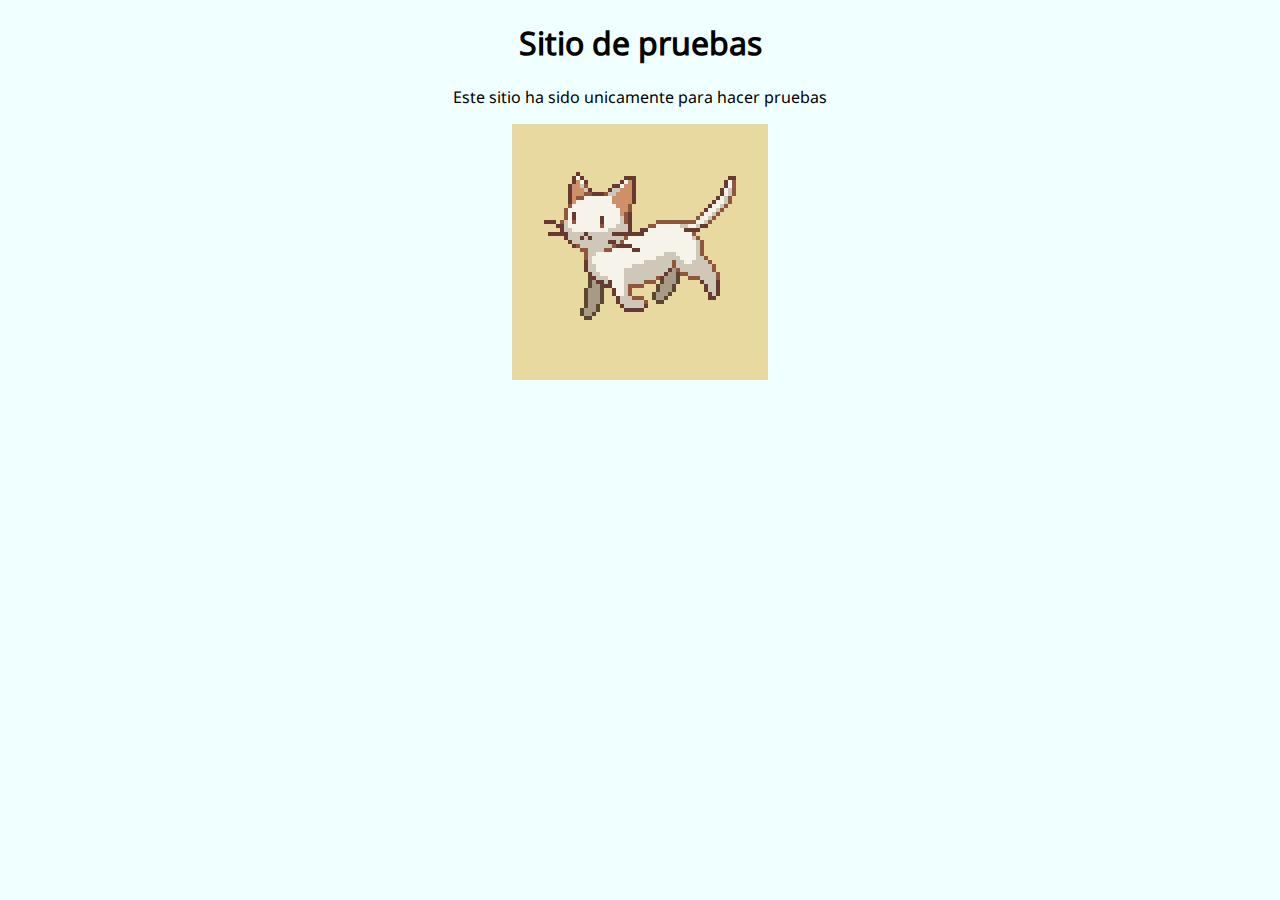
<file: index.html>
<!DOCTYPE html>
<html lang="en">
<head>
    <meta charset="UTF-8">
    <meta name="viewport" content="width=device-width, initial-scale=1.0">
    <link rel="stylesheet" href="./public/index.css">
    <title>GitHub Test</title>
</head>
<body>
    <h1 id="title1">Sitio de pruebas</h1>
    <p>Este sitio ha sido unicamente para hacer pruebas</p>
    <img src="./assets/cat.gif"/>
</body>
</html>
</file>
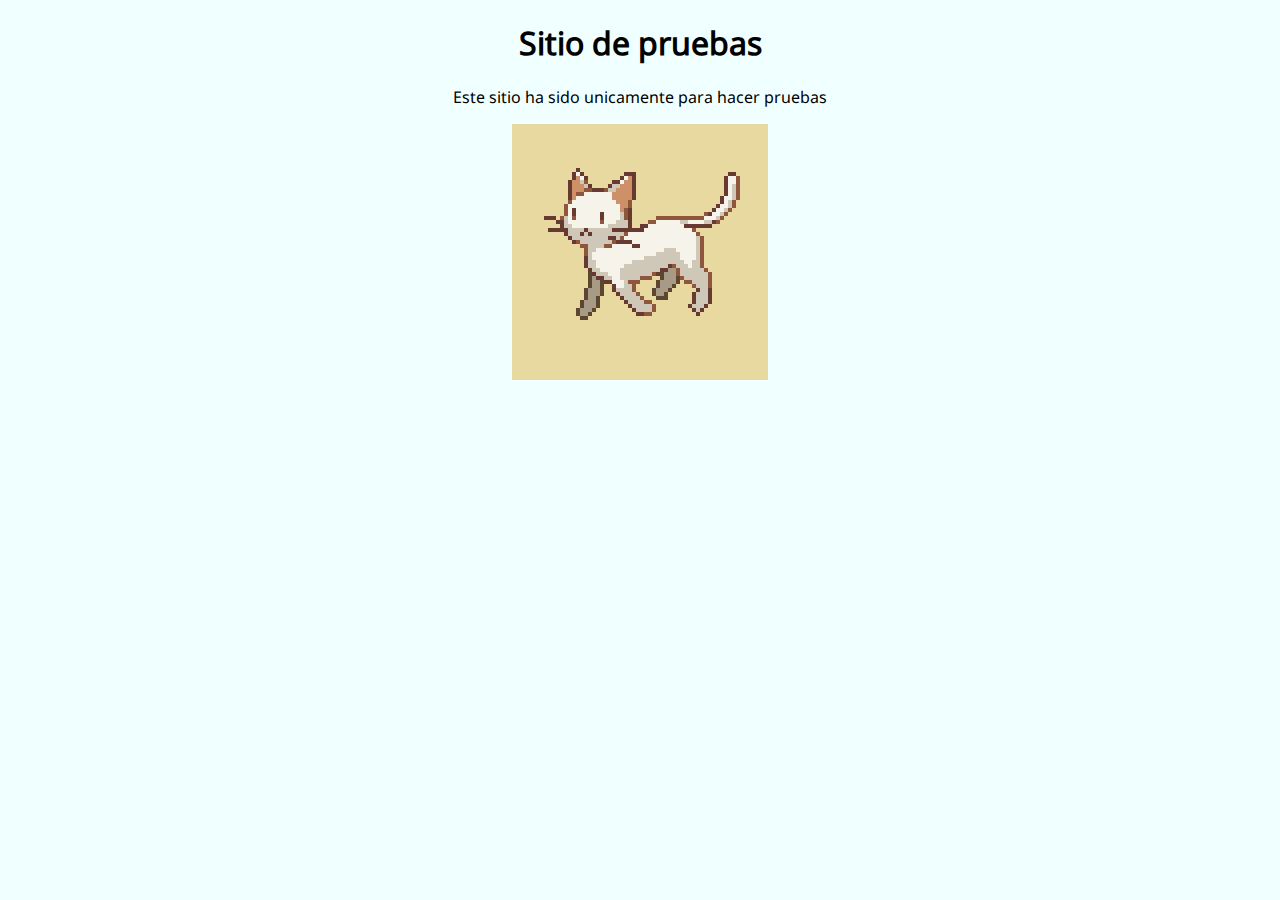
<file: public/index.html>
<!DOCTYPE html>
<html lang="en">
<head>
    <meta charset="UTF-8">
    <meta name="viewport" content="width=device-width, initial-scale=1.0">
    <link rel="stylesheet" href="./index.css">
    <title>GitHub Test</title>
</head>
<body>
    <h1 id="title1">Sitio de pruebas</h1>
    <p>Este sitio ha sido unicamente para hacer pruebas</p>
    <img src="../assets/cat.gif"/>
</body>
</html>
</file>
<file: public/index.css>
@font-face {
  font-family: 'NotoSansRegular';
  src: url(../fonts/NotoSans-Regular.ttf) format('truetype');
  font-weight: normal;
  font-style: normal;
}

* {
    font-family: 'NotoSansRegular';
    text-align: center;
    background-color: azure;
}
</file>
